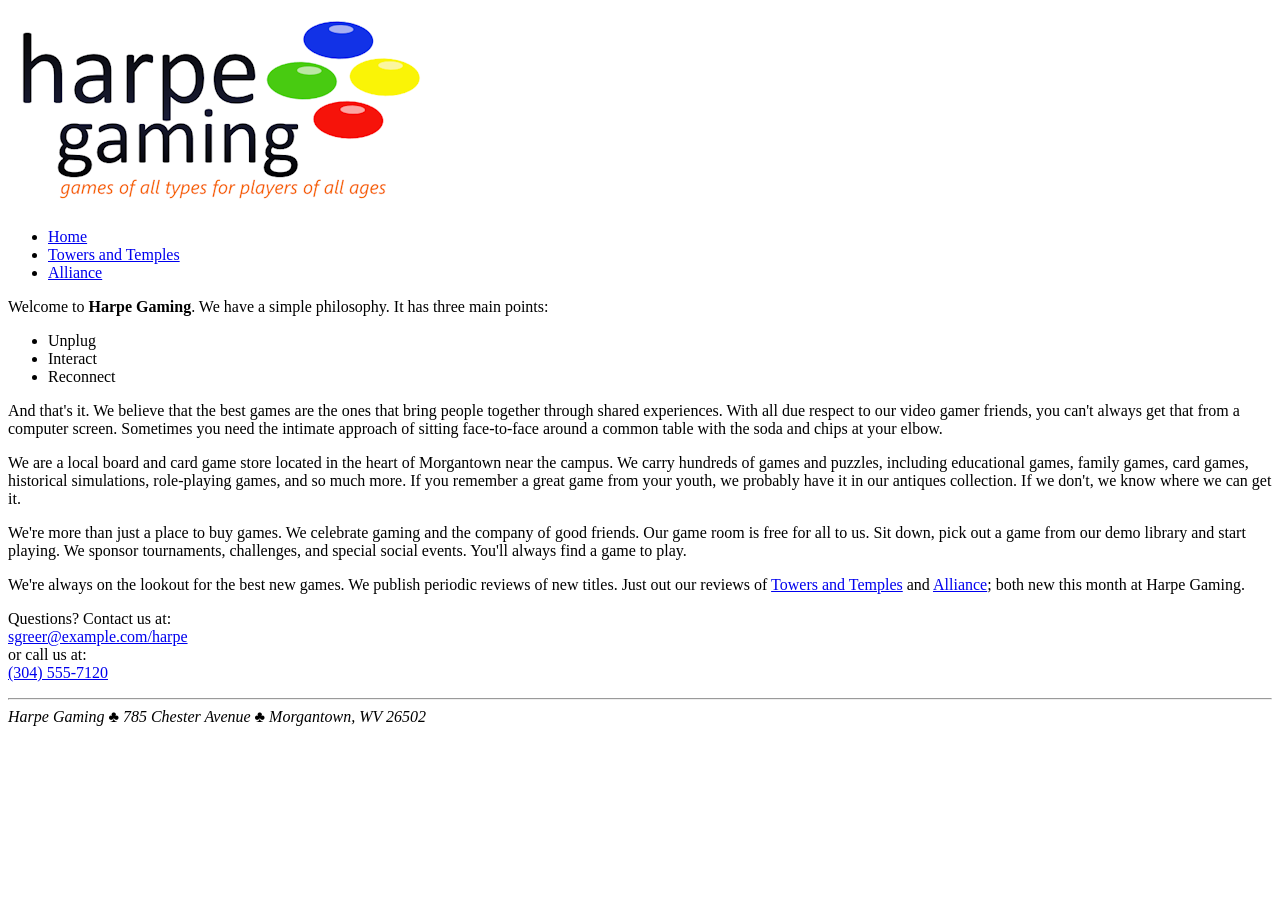
<file: index.html>
<!DOCTYPE html>
<html>
    <head>
        <!--
            Name:Xiaoyi Sun
            Date:2026.9.10
            Purpose: This is the home page of the Harpe Gaming website. It introduces the store's philosophy, provides navigation, and displays contact information.
        -->
        <title>HARPE GAMING HOME PAGE</title>
        <meta charset="utf-8">
        <meta name="keywords" content="Harpe Gaming, board games, card games, Morgantown, game store, philosophy">
    </head>
    <body>

        <header>
            <img src="./hg_logo.png" alt="Harpe Gaming Logo">
            <nav>
                <ul>
                    <li><a href="index.html">Home</a></li>
                    <li><a href="hg_towers.html">Towers and Temples</a></li>
                    <li><a href="hg_alliance.html">Alliance</a></li>
                </ul>
            </nav>
        </header>

        <main>
            <article>
                <section>
                    <p>Welcome to <Strong>Harpe Gaming</Strong>. We have a simple philosophy. It has three main points:</p>
                    <ul>
                        <li>Unplug</li>
                        <li>Interact</li>
                        <li>Reconnect</li>
                    </ul>
                </section>
                <p>
                    And that's it. We believe that the best games are the 
                    ones that bring people together through shared experiences. With 
                    all due respect to our video gamer friends, you can't always get
                    that from a computer screen. Sometimes you need the 
                    intimate approach of sitting face-to-face around 
                    a common table with the soda and chips at your elbow.
                </p>
                <p>
                    We are a local board and card game store located in the 
                    heart of Morgantown near the campus. We carry 
                    hundreds of games and puzzles, including educational games, family games, card games, historical 
                    simulations, role-playing games, and so much more. 
                    If you remember a great game from your youth, we 
                    probably have it in our antiques collection. If we don't, we know where we can get it.
                </p>
                <p>
                    We're more than just a place to buy games. We celebrate 
                    gaming and the company of good friends. 
                    Our game room is free for all to us. Sit down, pick out 
                    a game from our demo library and start playing. 
                    We sponsor tournaments, challenges, and special 
                    social events. You'll always find a game to play.
                </p>
                <p>
                    We're always on the lookout for the best new games. We 
                    publish periodic reviews of new titles. Just out 
                    our reviews of <a href="hg_towers.html">Towers and Temples</a> and <a href="hg_alliance.html">Alliance</a>; both 
                    new this month at Harpe Gaming.
                </p>
            </article>

            <aside>
                <p>
                    Questions? Contact us at:
                    <br>
                    <a href="mailto:sgreer@example.com">sgreer@example.com/harpe</a>
                    <br>
                    or call us at:
                    <br>
                    <a href="tel:+13045557120">(304) 555-7120</a>
                </p>
            </aside>
        </main>
        <hr>
        <footer>
            <address>
                <em>Harpe Gaming &clubs; 785 Chester Avenue &clubs; Morgantown, WV 26502</em>
            </address>
        </footer>
    </body>
</html>
</file>
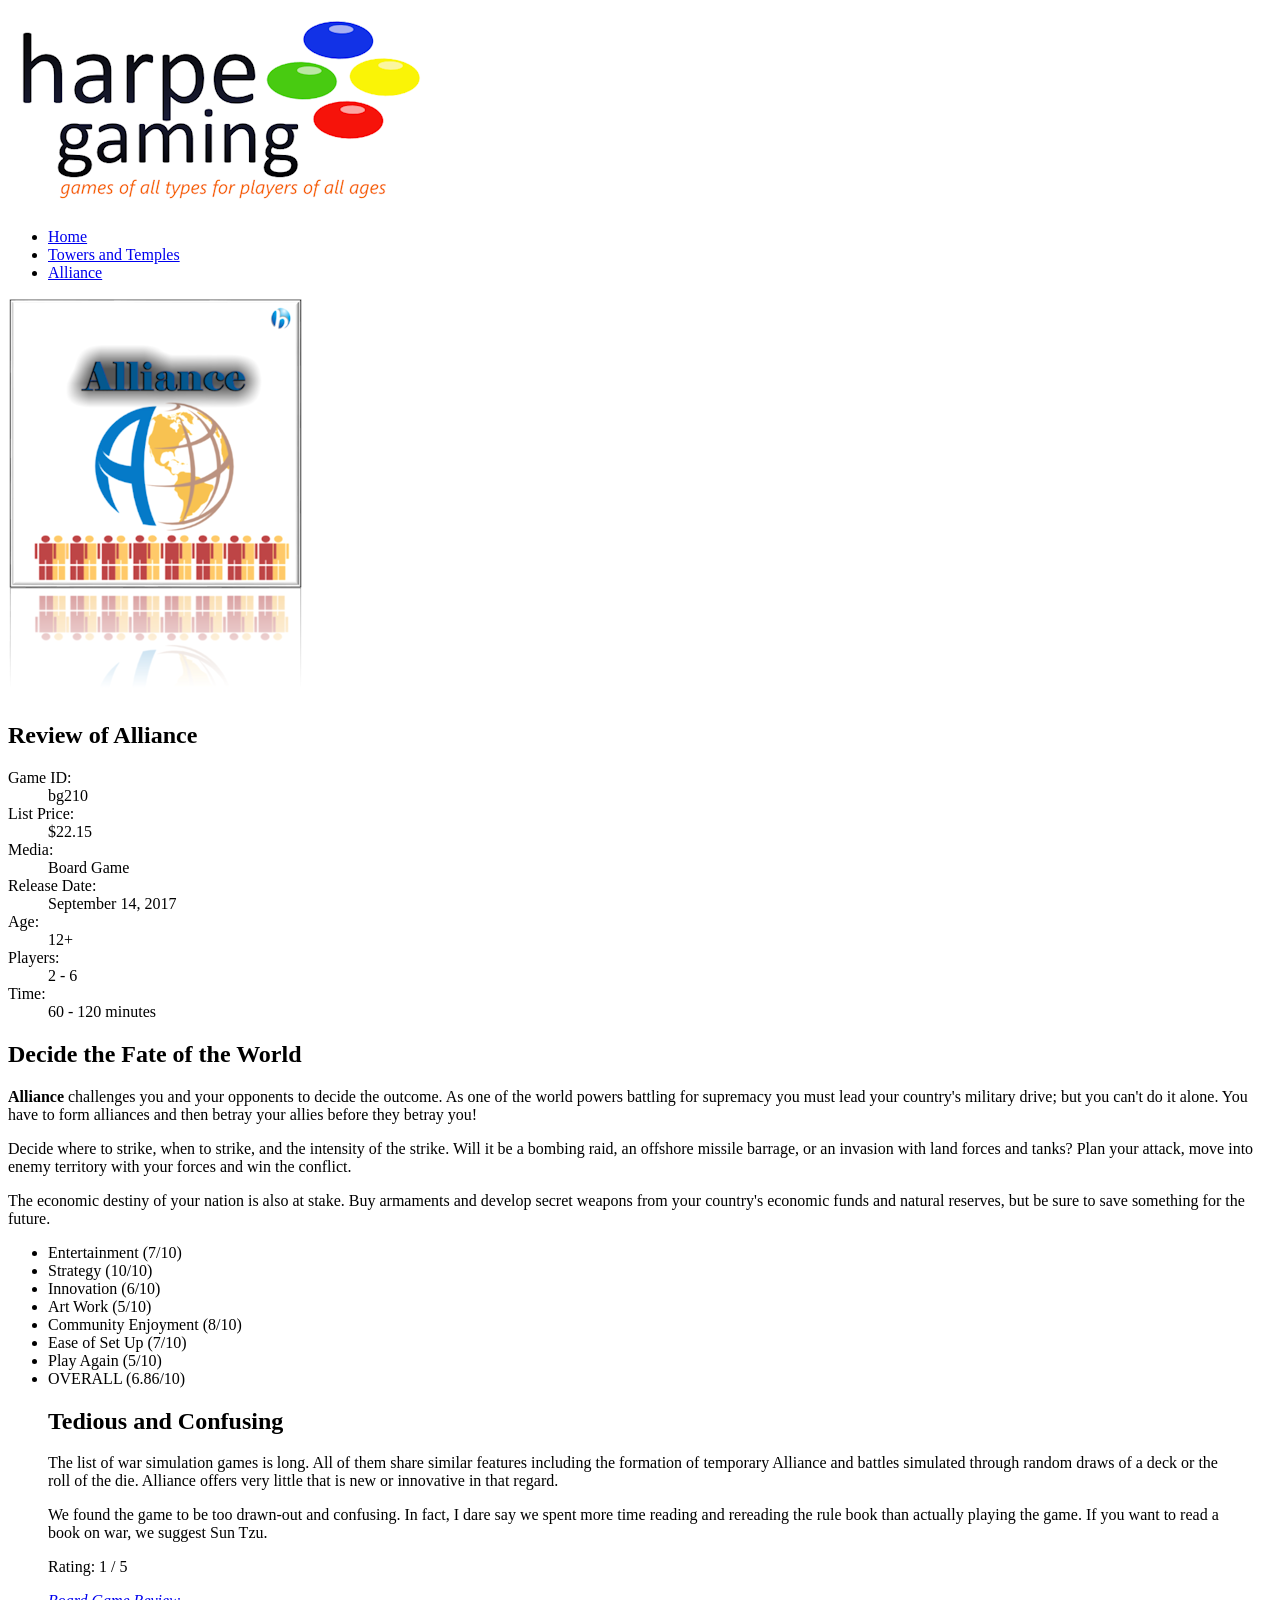
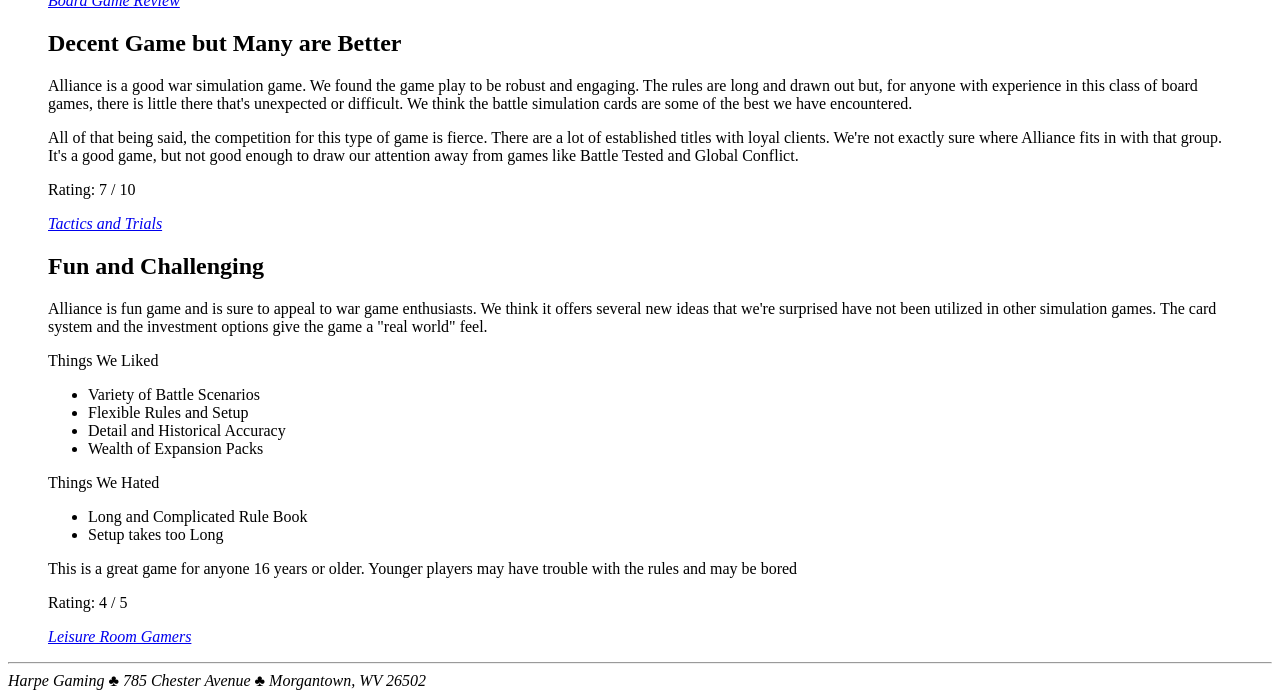
<file: hg_alliance.html>
<!DOCTYPE html>
<html>
    <head>
        <!--
        Name: Xiaoyi Sun
        Date: 2026.9.10
        Purpose: Review page for the game Alliance.
        -->
        <meta charset="utf-8">
        <title>ALLIANCE PAGE</title>
        <meta name="keywords" content="Alliance, board game, review, war simulation, Harpe Gaming">
    </head>
    <body>
        <header>
            <img src="./hg_logo.png" alt="Harpe Gaming Logo">
            <nav>
                <ul>
                    <li><a href="index.html">Home</a></li>
                    <li><a href="hg_towers.html">Towers and Temples</a></li>
                    <li><a href="hg_alliance.html">Alliance</a></li>
                </ul>
            </nav>
            <img src="./hg_alliance.png" alt="Harpe Gaming Alliance">
        </header>
        <main>
            <article>
                <section>
                    <h2>Review of Alliance</h2>
                    <dl>
                        <dt>Game ID:</dt>
                        <dd>bg210</dd>

                        <dt>List Price:</dt>
                        <dd>$22.15</dd>

                        <dt>Media:</dt>
                        <dd>Board Game</dd>

                        <dt>Release Date:</dt>
                        <dd>September 14, 2017</dd>

                        <dt>Age:</dt>
                        <dd>12+</dd>

                        <dt>Players:</dt>
                        <dd>2 - 6</dd>

                        <dt>Time:</dt>
                        <dd>60 - 120 minutes</dd>
                    </dl>
                </section>

                <section>
                    <h2>Decide the Fate of the World</h2>
                    <p>
                        <strong>Alliance</strong> challenges you and your opponents to decide 
                        the outcome. As one of the world powers 
                        battling for supremacy you must lead your country's
                        military drive; but you can't do it alone. 
                        You have to form alliances and then betray your 
                        allies before they betray you!
                    </p>
                    <p>
                        Decide where to strike, when to strike, and the intensity
                        of the strike. Will it be a bombing 
                        raid, an offshore missile barrage, or an invasion 
                        with land forces and tanks? Plan your attack, 
                        move into enemy territory with your forces and win 
                        the conflict.
                    </p>
                    <p>
                        The economic destiny of your nation is also at stake. 
                        Buy armaments and develop secret 
                        weapons from your country's economic funds and 
                        natural reserves, but be sure to save 
                        something for the future.
                    </p>
                    <ul>
                        <li>Entertainment (7/10)</li>
                        <li>Strategy (10/10)</li>
                        <li>Innovation (6/10)</li>
                        <li>Art Work (5/10)</li>
                        <li>Community Enjoyment (8/10)</li>
                        <li>Ease of Set Up (7/10)</li>
                        <li>Play Again (5/10)</li>
                        <li>OVERALL (6.86/10)</li>
                    </ul>
                </section>

                <blockquote>
                    <h2>Tedious and Confusing</h2>
                    <p>
                        The list of war simulation games is long. All of them 
                        share similar features including the 
                        formation of temporary Alliance and battles simulated 
                        through random draws of a deck or the 
                        roll of the die. Alliance offers very little that 
                        is new or innovative in that regard.
                    </p>
                    <p>
                        We found the game to be too drawn-out and confusing. 
                        In fact, I dare say we spent more time 
                        reading and rereading the rule book than actually 
                        playing the game. If you want to read a 
                        book on war, we suggest Sun Tzu.
                    </p>
                    <p>Rating: 1 / 5</p>
                    <aside>
                        <p><a href="http://www.example.com/bgreview"><em>Board Game Review</em></a></p>
                    </aside>
                    
                    <h2>Decent Game but Many are Better</h2>
                    <p>
                        Alliance is a good war simulation game. We found the 
                        game play to be robust and engaging. The 
                        rules are long and drawn out but, for anyone with 
                        experience in this class of board games, there 
                        is little there that's unexpected or difficult. We 
                        think the battle simulation cards are some of 
                        the best we have encountered.
                    </p>
                    <p>
                        All of that being said, the competition for this type 
                        of game is fierce. There are a lot of 
                        established titles with loyal clients. We're not 
                        exactly sure where Alliance fits in with 
                        that group. It's a good game, but not good enough 
                        to draw our attention away from games like 
                        Battle Tested and Global Conflict.
                    </p>
                    <p>Rating: 7 / 10</p>
                    <aside>
                        <p><a href="http://www.example.com/tacticstrials"><em>Tactics and Trials</em></a></p>
                    </aside>

                    <h2>Fun and Challenging</h2>
                    <p>
                        Alliance is fun game and is sure to appeal to 
                        war game enthusiasts. We think it offers several new 
                        ideas that we're surprised have not been utilized in other simulation games. The card system and the 
                        investment options give the game a "real world" feel.
                    </p>
                    <p>Things We Liked</p>
                    <ul>
                        <li>Variety of Battle Scenarios</li>
                        <li>Flexible Rules and Setup</li>
                        <li>Detail and Historical Accuracy</li>
                        <li>Wealth of Expansion Packs</li>
                    </ul>
                    <p>Things We Hated</p>
                    <ul>
                        <li>Long and Complicated Rule Book</li>
                        <li>Setup takes too Long</li>
                    </ul>
                    <p>This is a great game for anyone 16 years or older. Younger players may have trouble with the rules and may be bored</p>
                    <p>Rating: 4 / 5</p>
                    <aside>
                        <p><a href="http://www.example.com/leisureroom"><em>Leisure Room Gamers</em></a></p>
                    </aside>  
                </blockquote>
            </article>
            <hr>
        </main>

        <footer>
            <address>
                <em>Harpe Gaming &clubs; 785 Chester Avenue &clubs; Morgantown, WV 26502</em>
            </address>
        </footer>
    </body>
</html>
</file>
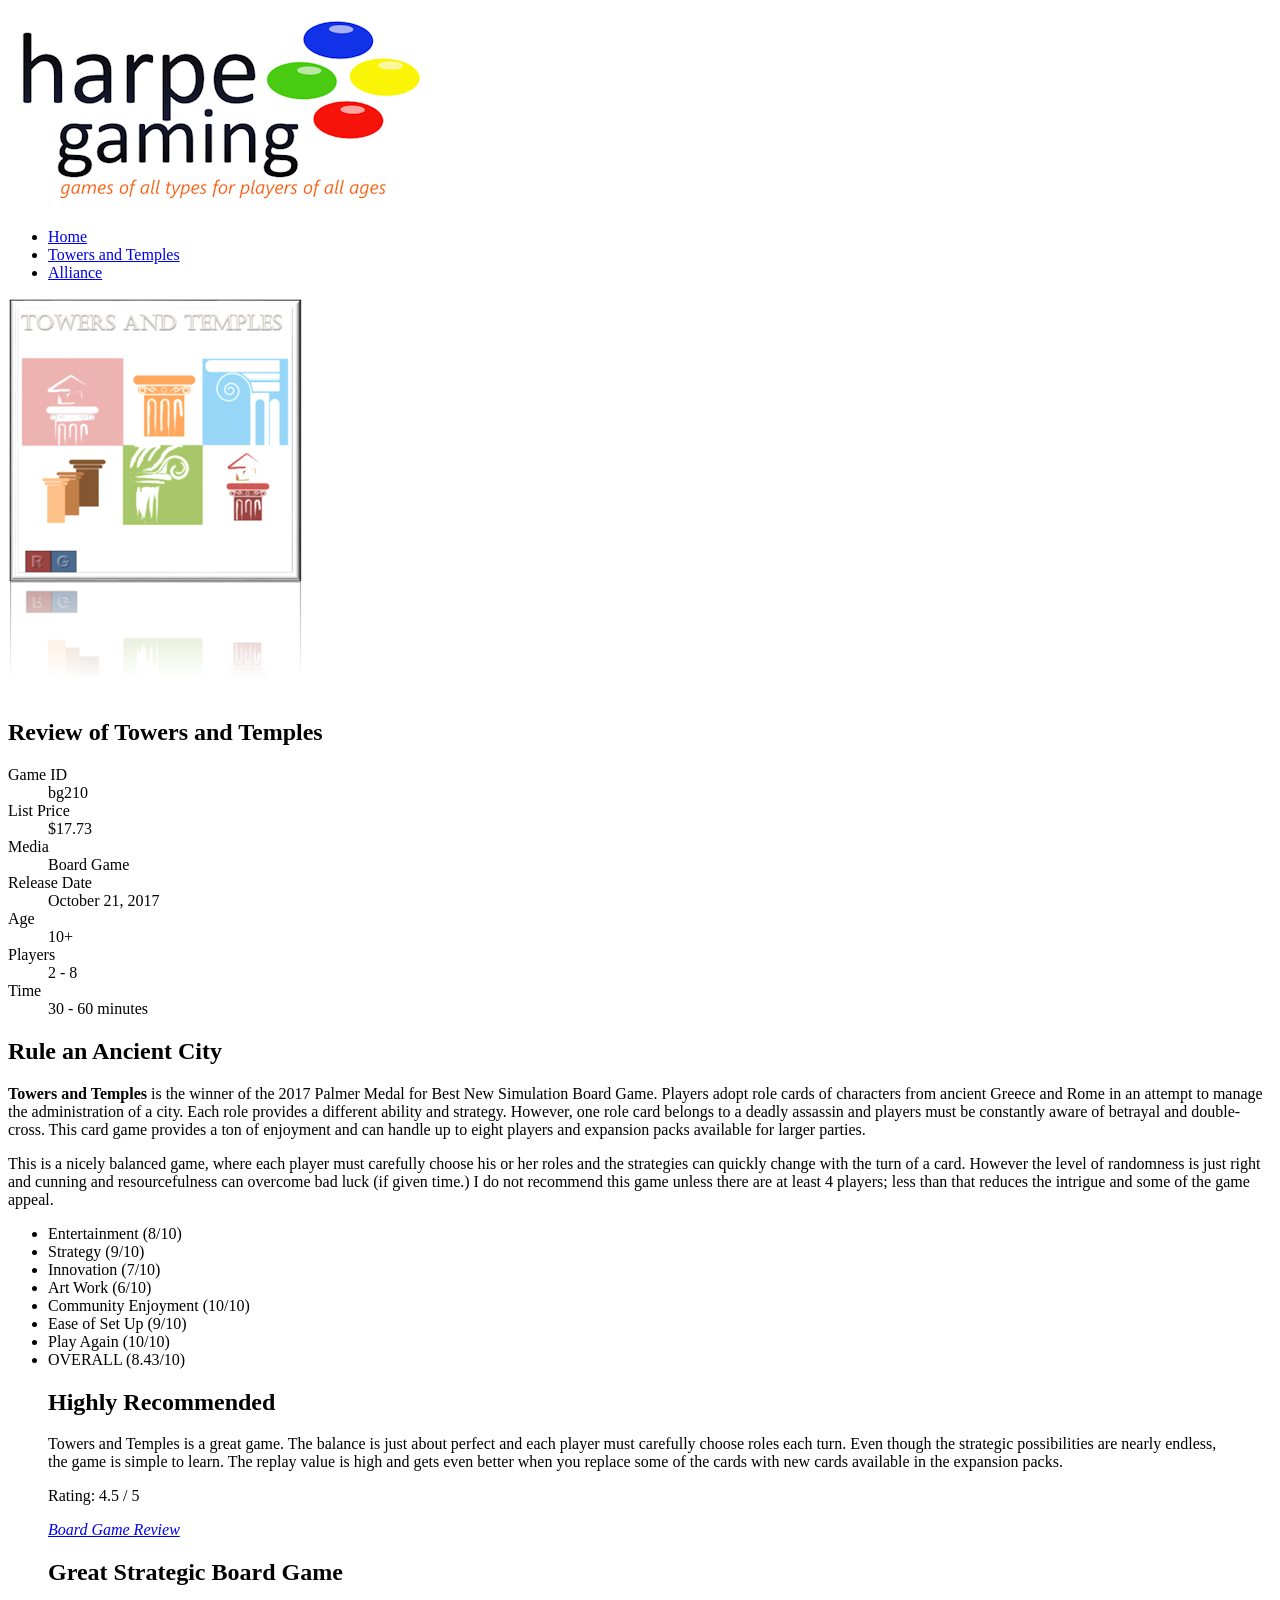
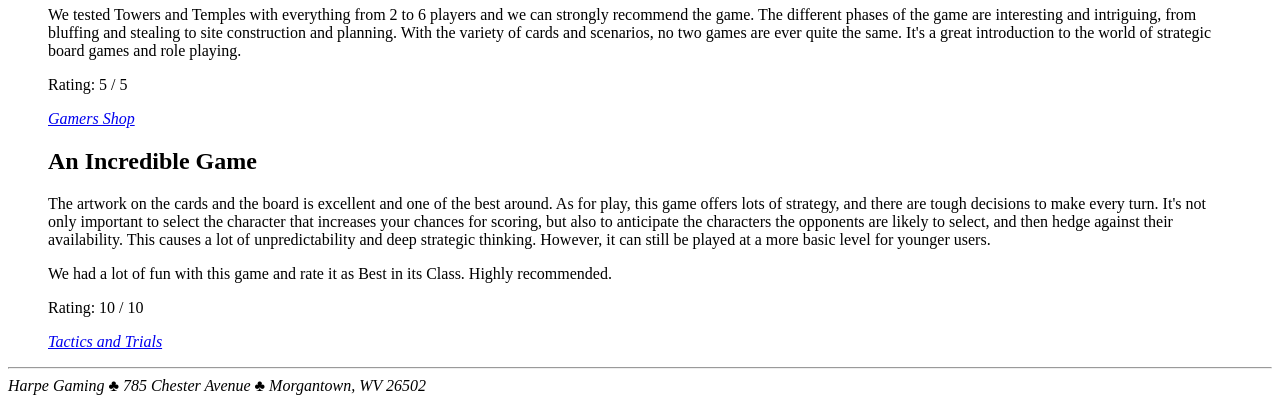
<file: hg_towers.html>
<!DOCTYPE html>
<html>
    <head>
        <!--
        Name: Xiaoyi Sun
        Date: 2026.9.10
        Purpose: Review page for the game Towers and Temples.
        -->
        <title>TOWERS AND TEMPLES PAGE</title>
        <meta charset="utf-8">
        <meta name="keywords" content="Towers and Temples, board game, review, strategy, Harpe Gaming">
    </head>
    <body>
        <header>
            <img src="./hg_logo.png" alt="Harpe Gaming Logo">
            <nav>
                <ul>
                    <li><a href="index.html">Home</a></li>
                    <li><a href="hg_towers.html">Towers and Temples</a></li>
                    <li><a href="hg_alliance.html">Alliance</a></li>
                </ul>
            </nav>
            <img src="./hg_towers.png" alt="Harpe Gaming Towers">
        </header>

        <main>
            <article>
                <section>
                    <h2>Review of Towers and Temples</h2>
                    <dl>
                        <dt>Game ID</dt>
                        <dd>bg210</dd>

                        <dt>List Price</dt>
                        <dd>$17.73</dd>

                        <dt>Media</dt>
                        <dd>Board Game</dd>

                        <dt>Release Date</dt>
                        <dd>October 21, 2017</dd>

                        <dt>Age</dt>
                        <dd>10+</dd>

                        <dt>Players</dt>
                        <dd>2 - 8</dd>

                        <dt>Time</dt>
                        <dd>30 - 60 minutes</dd>
                    </dl>
                </section>
                <section>
                    <h2>Rule an Ancient City</h2>
                    <p>
                        <strong>Towers and Temples</strong> is the winner of the 2017 Palmer 
                        Medal for Best New Simulation Board Game. 
                        Players adopt role cards of characters from ancient 
                        Greece and Rome in an attempt to manage 
                        the administration of a city. Each role provides 
                        a different ability and strategy. However, 
                        one role card belongs to a deadly assassin and players 
                        must be constantly aware of betrayal 
                        and double-cross. This card game provides a ton 
                        of enjoyment and can handle up to eight players 
                        and expansion packs available for larger parties.
                    </p>
                    <p>
                        This is a nicely balanced game, where each player must 
                        carefully choose his or her roles and 
                        the strategies can quickly change with the turn 
                        of a card. However the level of randomness is 
                        just right and cunning and resourcefulness can 
                        overcome bad luck (if given time.) I do not 
                        recommend this game unless there are at least 4 
                        players; less than that reduces the intrigue 
                        and some of the game appeal.
                    </p>
                    <ul>
                        <li>Entertainment (8/10)</li>
                        <li>Strategy (9/10)</li>
                        <li>Innovation (7/10)</li>
                        <li>Art Work (6/10)</li>
                        <li>Community Enjoyment (10/10)</li>
                        <li>Ease of Set Up (9/10)</li>
                        <li>Play Again (10/10)</li>
                        <li>OVERALL (8.43/10)</li>   
                    </ul>
                </section>
                <blockquote>
                    <h2>Highly Recommended</h2>
                    <p>
                        Towers and Temples is a great game. The balance is 
                        just about perfect and each player must 
                        carefully choose roles each turn. Even though the 
                        strategic possibilities are nearly endless, 
                        the game is simple to learn. The replay value is 
                        high and gets even better when you replace 
                        some of the cards with new cards available in the 
                        expansion packs.
                    </p>
                    <p>Rating: 4.5 / 5</p>
                    <p><a href="http://www.example.com/bgreview"><em>Board Game Review</em></a></p>

                    <h2>Great Strategic Board Game</h2>
                    <p>
                        We tested Towers and Temples with everything from 2 
                        to 6 players and we can strongly 
                        recommend the game. The different phases of the 
                        game are interesting and intriguing, from
                        bluffing and stealing to site construction and planning. 
                        With the variety of cards and 
                        scenarios, no two games are ever quite the same. It's 
                        a great introduction to the world of 
                        strategic board games and role playing.
                    </p>
                    <p>Rating: 5 / 5</p>
                    <aside>
                        <p><a href="http://www.example.com/gamersshop"><em>Gamers Shop</em></a></p>
                    </aside>

                    <h2>An Incredible Game</h2>
                    <p>
                        The artwork on the cards and the board is excellent 
                        and one of the best around. As 
                        for play, this game offers lots of strategy, and there 
                        are tough decisions to make every 
                        turn. It's not only important to select the character 
                        that increases your chances for scoring, 
                        but also to anticipate the characters the opponents 
                        are likely to select, and then hedge against 
                        their availability. This causes a lot of unpredictability 
                        and deep strategic thinking. However, 
                        it can still be played at a more basic level for 
                        younger users.
                    </p>
                    <p>We had a lot of fun with this game and rate it as Best in its Class. Highly recommended.</p>
                    <p>Rating: 10 / 10</p>
                    <aside>
                        <p><a href="http://www.example.com/tacticstrials"><em>Tactics and Trials</em></a></p>
                    </aside>
                </blockquote>
                <hr>
            </article>
        </main>

        <footer>
            <address>
                <em>Harpe Gaming &clubs; 785 Chester Avenue &clubs; Morgantown, WV 26502</em>
            </address>
        </footer>
    </body>
</html>
</file>
